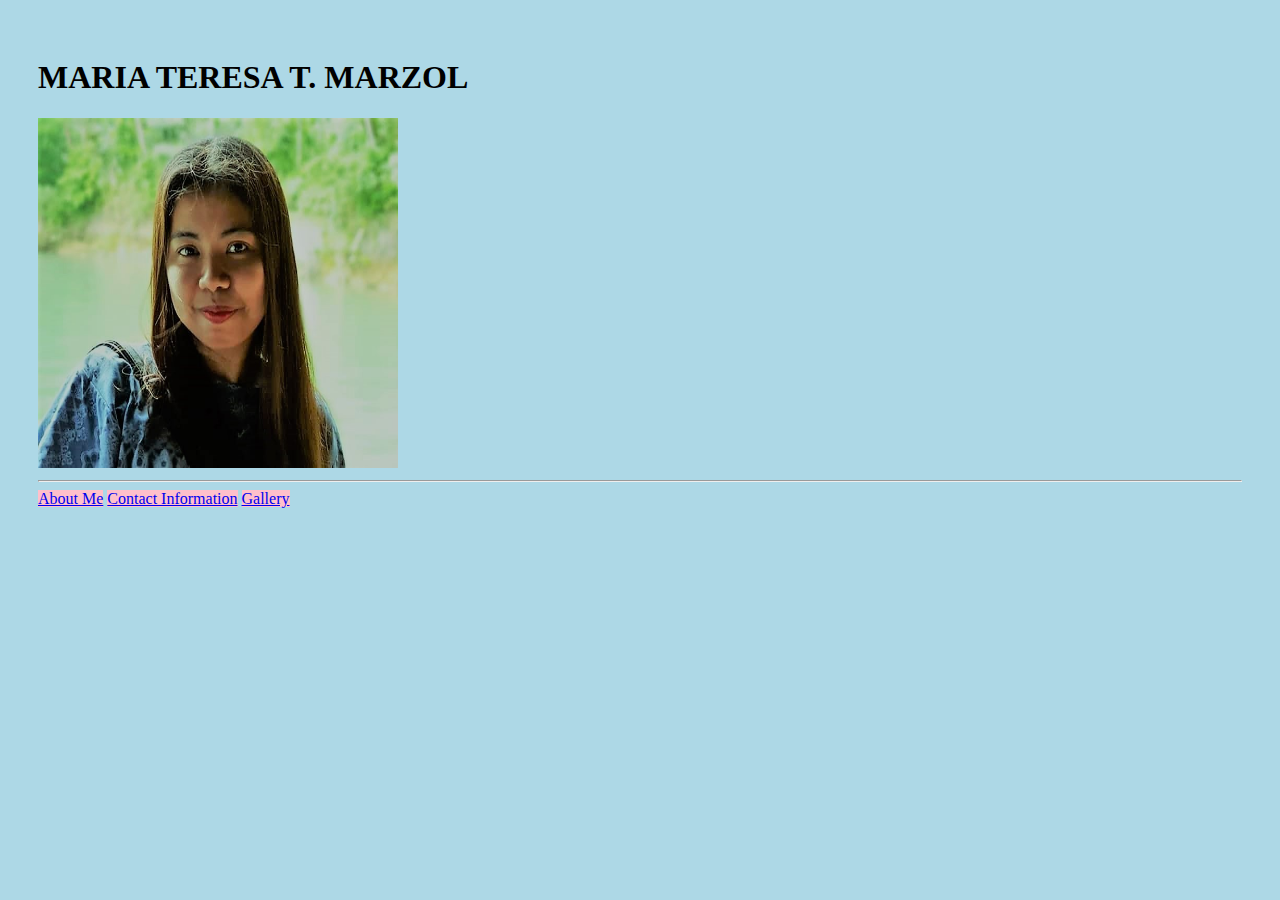
<file: index.html>
<!DOCTYPE html>
<html>
<head>
<title>Matet Marzol</title>
<link rel = "stylesheet" type ="text/css" <link rel ="stylesheet" href ="css_style.css">
</head> <body>

<h1> MARIA TERESA T. MARZOL </h1>
<img src ="Matet.jpg" style="width:360px;height:350px;">


<hr>
			<td><a href="Aboutme.html" style="background-color: pink;">About Me</a></td>
			<td><a href="Contactinfo.html" style="background-color: pink;">Contact Information</a></td>
			<td><a href="gallery.html" style="background-color: pink;">Gallery</a></td>
</body>

</body>
</file>
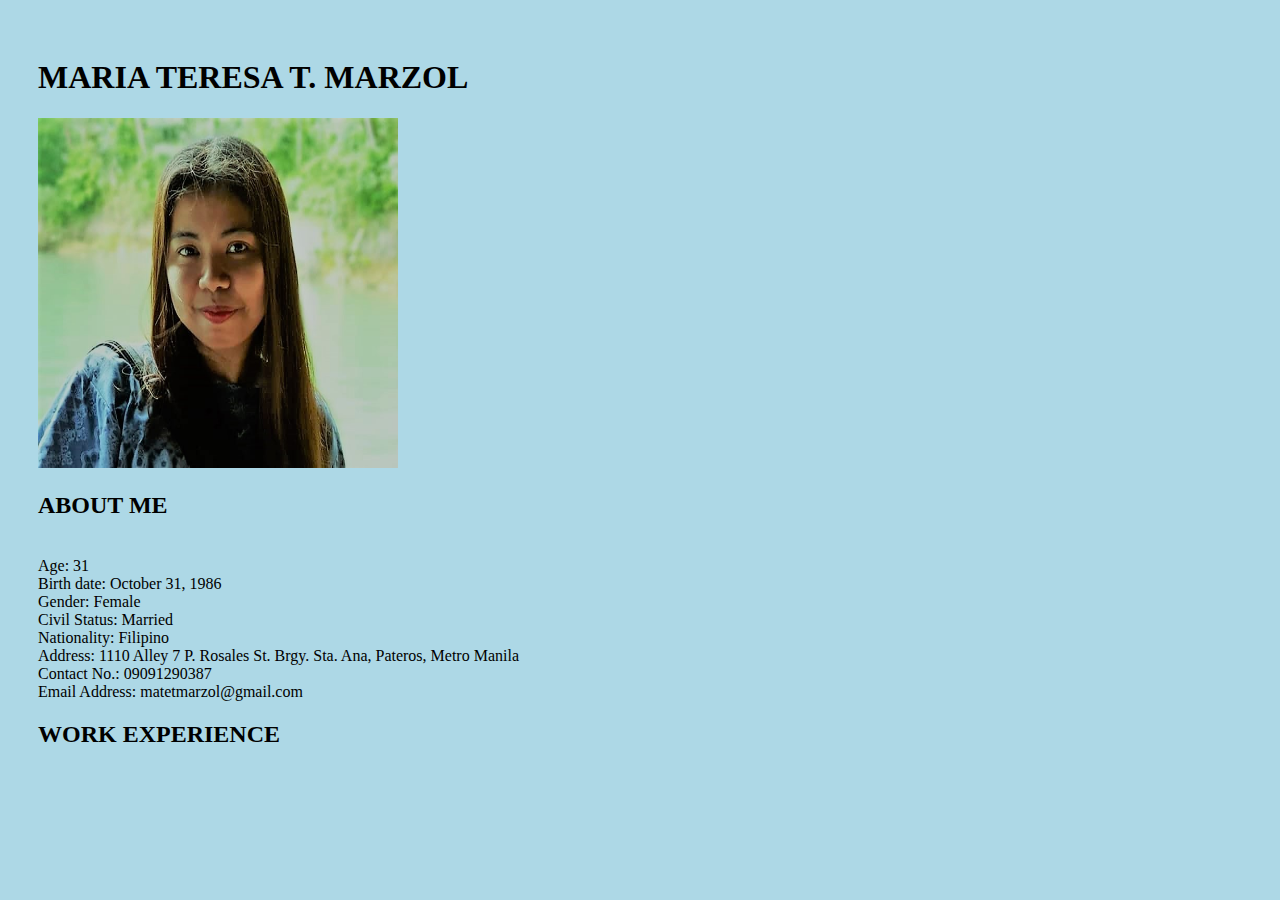
<file: Index.html>
<!DOCTYPE html>
<html>
<head>
<title>Matet Marzol</title>
<link rel = "stylesheet" type ="text/css" <link rel ="stylesheet" href ="css_style.css">
</head> <body>

<h1> MARIA TERESA T. MARZOL </h1>
<img src ="Matet.jpg" style="width:360px;height:350px;">

<h2>ABOUT ME</h2>
</br> Age: 31
</br> Birth date: October 31, 1986
</br> Gender: Female	
</br> Civil Status: Married
</br> Nationality: Filipino
</br> Address:  1110 Alley 7 P. Rosales St. Brgy. Sta. Ana, Pateros, Metro Manila
</br> Contact No.: 09091290387
</br> Email Address: matetmarzol@gmail.com

<h2>WORK EXPERIENCE</h2>

</body>
</file>
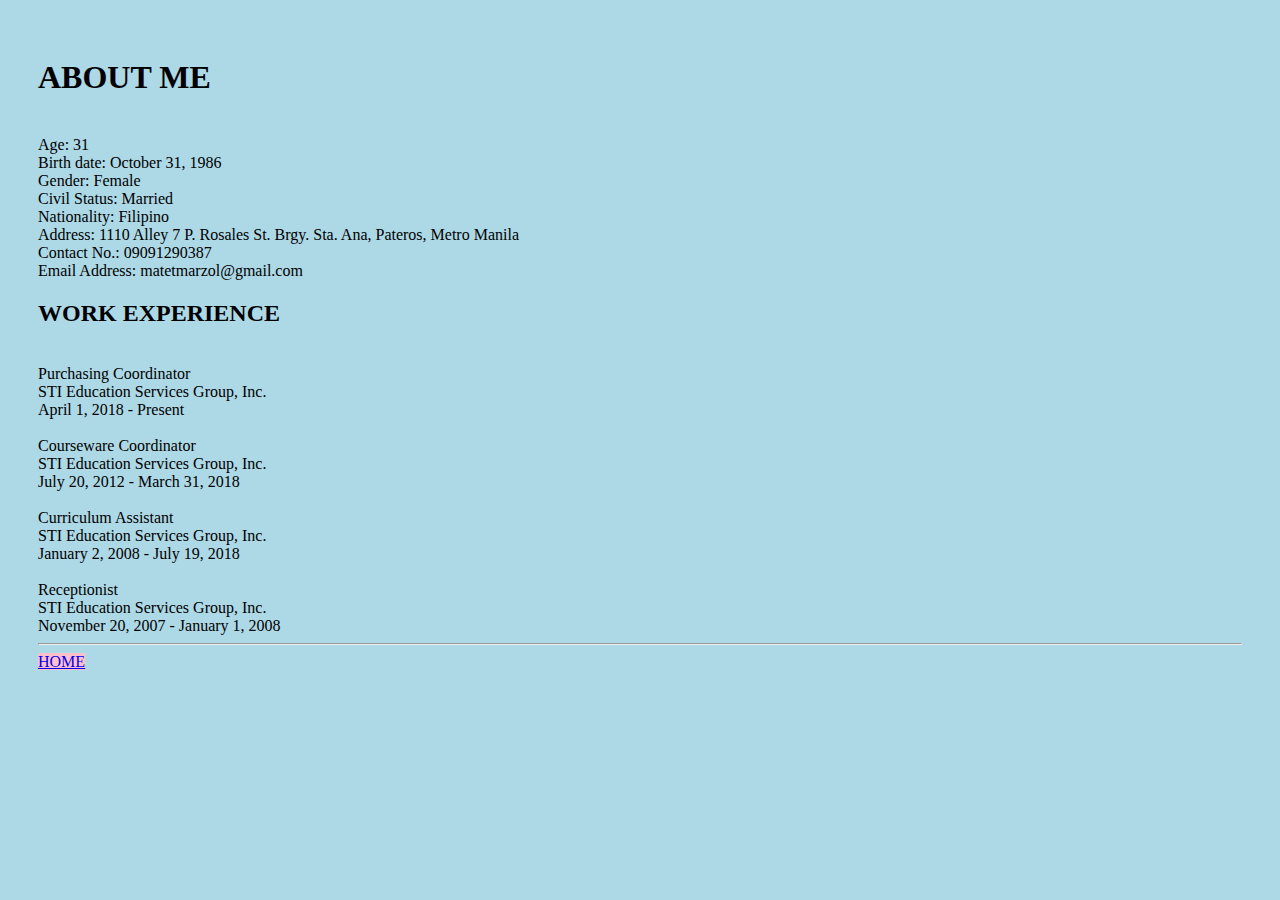
<file: Aboutme.html>
<!DOCTYPE html>
<html>
<head>
<title>About Me</title>
<link rel = "stylesheet" type ="text/css" <link rel ="stylesheet" href ="css_style.css">
</head> <body>

<h1>ABOUT ME</h1>
</br> Age: 31
</br> Birth date: October 31, 1986
</br> Gender: Female	
</br> Civil Status: Married
</br> Nationality: Filipino
</br> Address:  1110 Alley 7 P. Rosales St. Brgy. Sta. Ana, Pateros, Metro Manila
</br> Contact No.: 09091290387
</br> Email Address: matetmarzol@gmail.com

<h2>WORK EXPERIENCE</h2>
</b></br> Purchasing Coordinator
</br> STI Education Services Group, Inc.
</br> April 1, 2018 - Present 
</br>

</b></br> Courseware Coordinator
</br> STI Education Services Group, Inc.
</br> July 20, 2012 - March 31, 2018 
</br>

</b></br> Curriculum Assistant
</br> STI Education Services Group, Inc.
</br> January 2, 2008 - July 19, 2018 
</br>

</b></br> Receptionist
</br> STI Education Services Group, Inc.
</br> November 20, 2007 - January 1, 2008 
</br>

<hr>
			<td><a href="index.html" style="background-color: pink;">HOME</a></td>
			
</body>

</body>
</file>
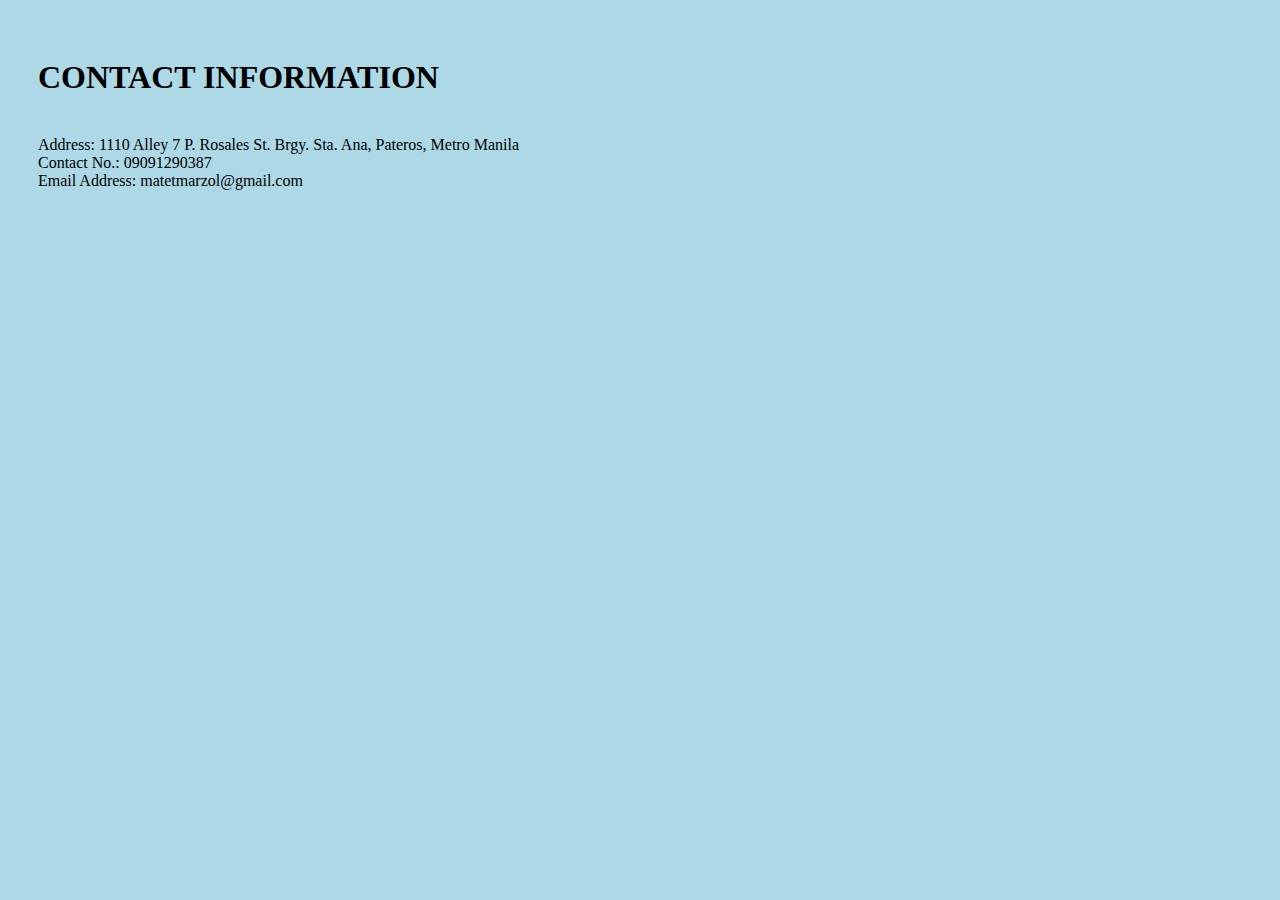
<file: Contactinfo.html>
<!DOCTYPE html>
<html>
<head>
<title>Contact Information</title>
<link rel = "stylesheet" type ="text/css" <link rel ="stylesheet" href ="css_style.css">
</head> <body>

<h1>CONTACT INFORMATION</h1>
</br> Address:  1110 Alley 7 P. Rosales St. Brgy. Sta. Ana, Pateros, Metro Manila
</br> Contact No.: 09091290387
</br> Email Address: matetmarzol@gmail.com


</body>
</file>
<file: css_style.css>
body
{
	background-color: lightblue;
	font-family: tahoma;
	border: 1 px solid black;
	padding: 30px;

}

	
}
</file>
